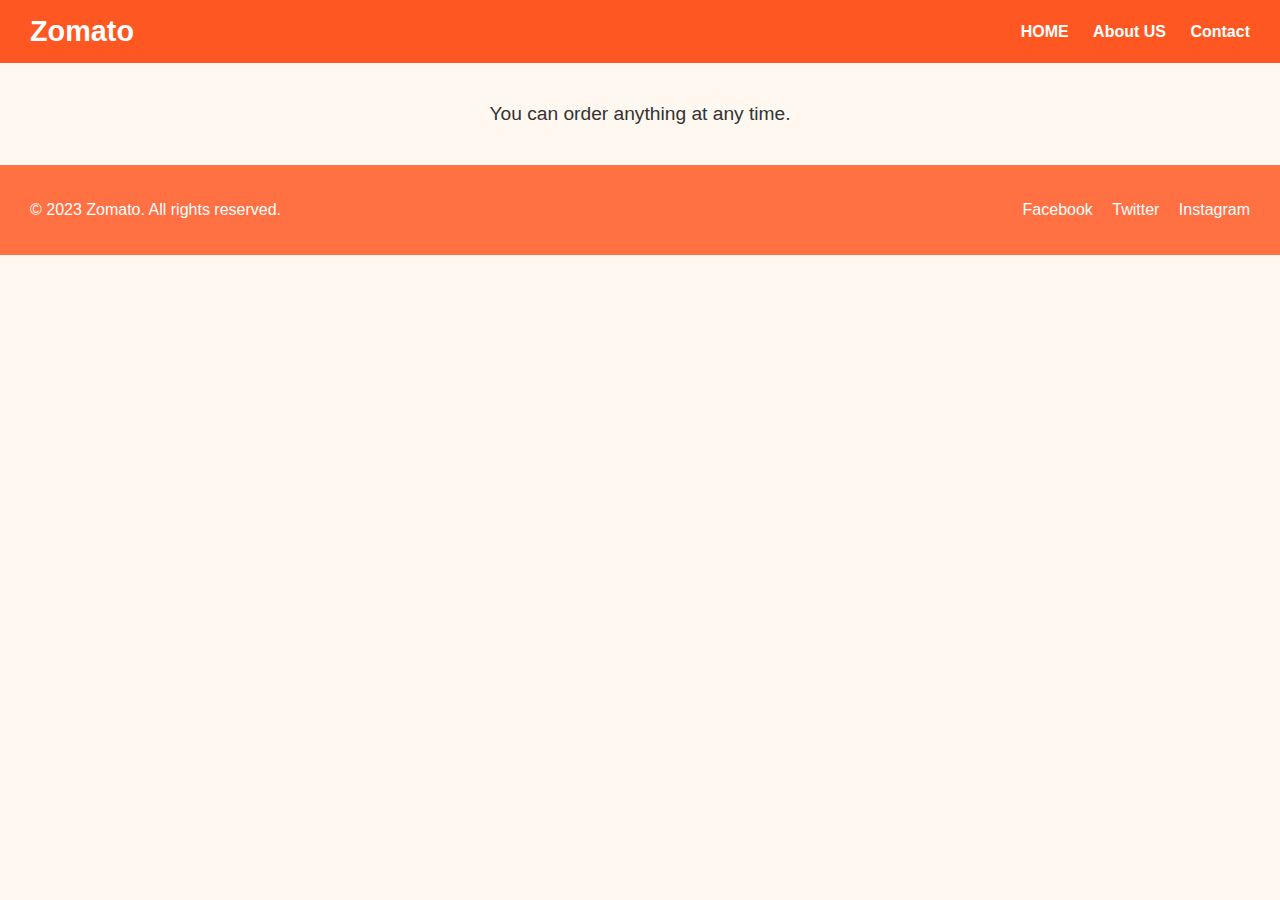
<file: chapter 3 ps/01_problem.html>
<!DOCTYPE html>
<html lang="en">

<head>
    <meta charset="UTF-8">
    <meta name="viewport" content="width=device-width, initial-scale=1.0">
    <title>ZOMATO</title>

    <style>
        body {
            margin: 0;
            font-family: Arial, sans-serif;
            background-color: #fff8f0;
            color: #333;
        }
    
        header {
            background-color: #ff5722;
            color: white;
            padding: 15px 30px;
            display: flex;
            justify-content: space-between;
            align-items: center;
        }
    
        header div:first-child {
            font-size: 1.8rem;
            font-weight: bold;
        }
    
        header a {
            color: white;
            margin-left: 20px;
            text-decoration: none;
            font-weight: bold;
        }
    
        header a:hover {
            text-decoration: underline;
        }
    
        main {
            padding: 40px 30px;
            text-align: center;
            font-size: 1.2rem;
        }
    
        footer {
            background-color: #ff7043;
            color: white;
            padding: 20px 30px;
            display: flex;
            justify-content: space-between;
            align-items: center;
        }
    
        footer a {
            color: white;
            margin-left: 15px;
            text-decoration: none;
        }
    
        footer a:hover {
            text-decoration: underline;
        }
    </style>
    
</head>

<body>
    <header>
        <div>Zomato</div>
        <div>
            <a href="/home">HOME</a>
            <a href="/about">About US</a>
            <a href="contact">Contact</a>
        </div>
    </header>

    <main>
       <div>
        You can order anything at any time.
       </div>
    </main>

    <footer>
        <div>
            <p>© 2023 Zomato. All rights reserved.</p>
        </div>
        <div>
            <a href="https://www.facebook.com/zomato">Facebook</a>
            <a href="https://www.twitter.com/zomato">Twitter</a>
            <a href="https://www.instagram.com/zomato">Instagram</a>
        </div>                                                      
    </footer>
</body>

</html>
</file>
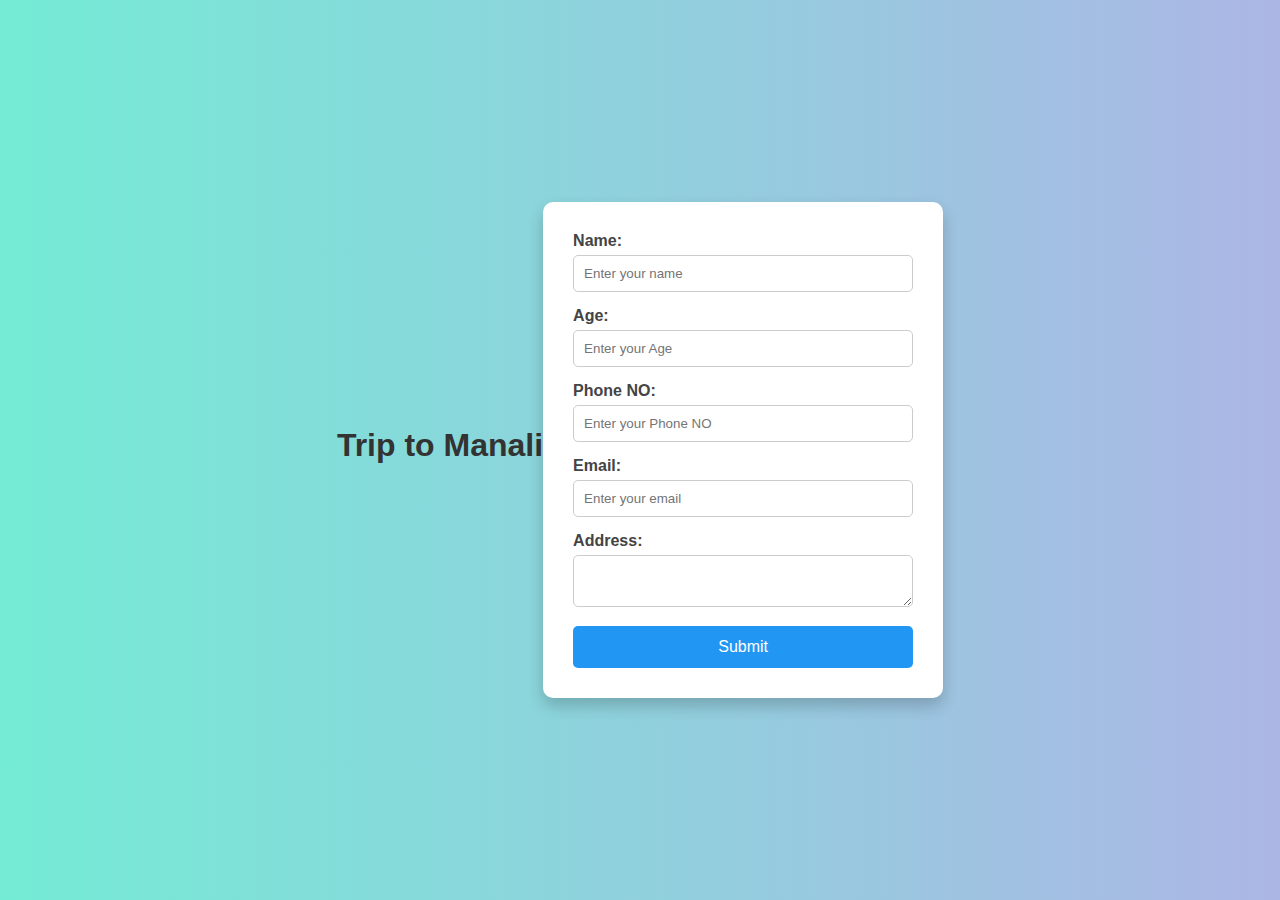
<file: Chapter 4 PS/03_problem.html>
<!DOCTYPE html>
<html lang="en">
<head>
    <meta charset="UTF-8">
    <meta name="viewport" content="width=device-width, initial-scale=1.0">
    <title>Travelstudio - Trip to Manali</title>
    <link rel="stylesheet" href="style.css">
</head>
<body>
    <h1>Trip to Manali</h1>
    
    <form action="">
        <div>
            <label for="name">Name:</label>
            <input type="text" id="name" name="name" placeholder="Enter your name" required>
        </div>

        <div>
            <label for="age">Age:</label>
            <input type="number" id="age" name="Age" placeholder="Enter your Age" required>
        </div>

        <div>
            <label for="phoneno">Phone NO:</label>
            <input type="number" id="phoneno" name="phoneno" placeholder="Enter your Phone NO" required>
        </div>

        <div>
            <label for="email">Email:</label>
            <input type="email" id="email" name="email" placeholder="Enter your email" required>
        </div>

        <div>
            <label for="add">Address:</label>
            <textarea name="address" id="add"></textarea>
        </div>

        <button type="submit">Submit</button>
    </form>
</body>
</html>
</file>
<file: Chapter 4 PS/style.css>
/* Reset some default styles */
* {
    margin: 0;
    padding: 0;
    box-sizing: border-box;
}

body {
    font-family: 'Segoe UI', Tahoma, Geneva, Verdana, sans-serif;
    background: linear-gradient(to right, #74ebd5, #acb6e5);
    min-height: 100vh;
    display: flex;
    justify-content: center;
    align-items: center;
}

/* Form container */
form {
    background: white;
    padding: 30px;
    border-radius: 10px;
    box-shadow: 0 8px 16px rgba(0, 0, 0, 0.2);
    width: 100%;
    max-width: 400px;
}

/* Headings */
h1 {
    text-align: center;
    color: #333;
    margin-bottom: 10px;
}

p {
    text-align: center;
    color: #555;
    margin-bottom: 20px;
}

/* Labels and Inputs */
label {
    display: block;
    margin-bottom: 5px;
    font-weight: bold;
    color: #444;
}

input[type="text"],
input[type="number"],
input[type="email"],
textarea {
    width: 100%;
    padding: 10px;
    margin-bottom: 15px;
    border-radius: 5px;
    border: 1px solid #ccc;
    box-sizing: border-box;
}

textarea {
    resize: vertical;
}

/* Submit Button */
button {
    width: 100%;
    padding: 12px;
    background-color: #2196F3;
    color: white;
    border: none;
    border-radius: 5px;
    font-size: 16px;
    cursor: pointer;
}

button:hover {
    background-color: #0b7dda;
}
</file>
